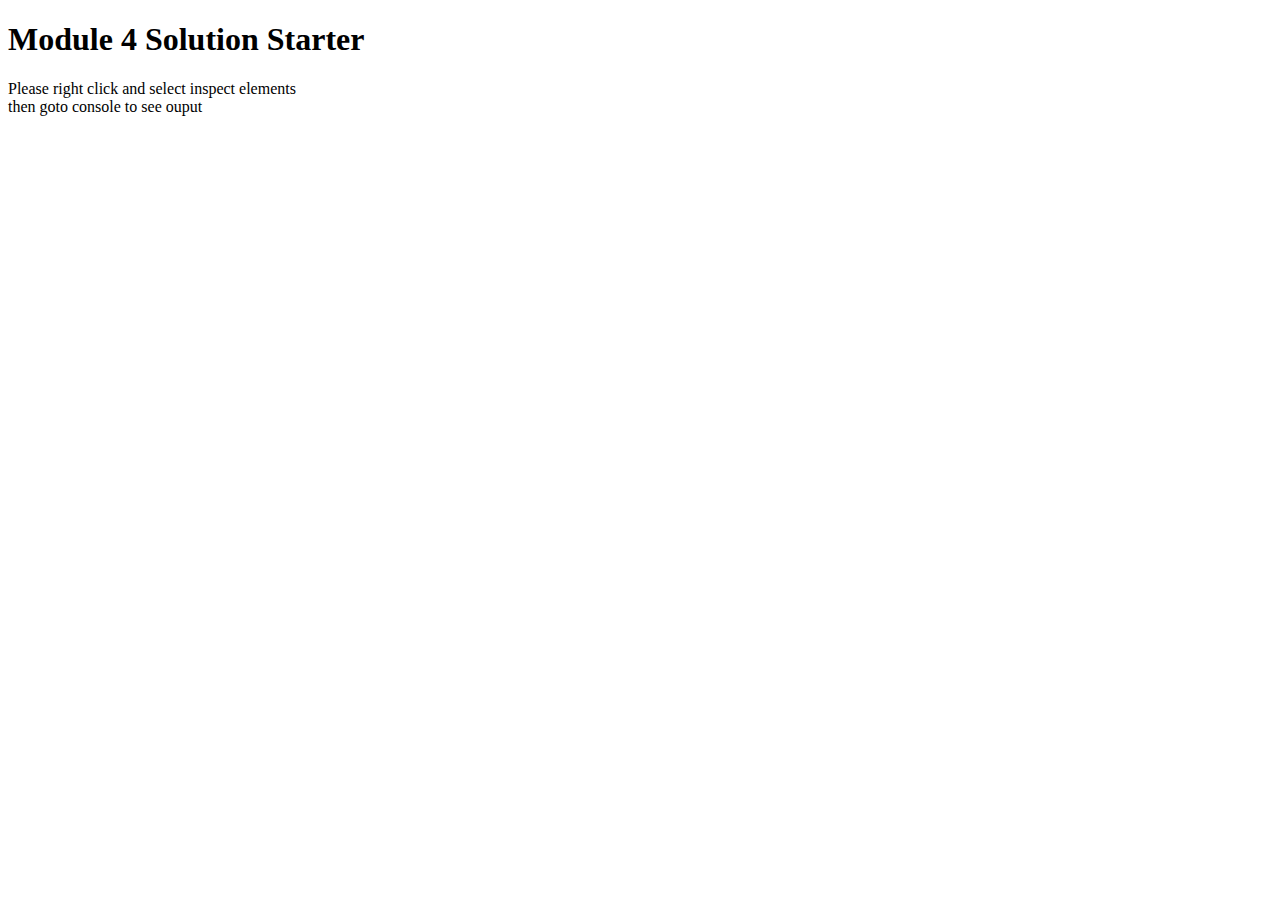
<file: module4-solution/index.html>
<!DOCTYPE html>
<html>
<head>
  <meta charset="utf-8">
  <title>Module 4 Solution Starter</title>
  <script>
    var names = []; // DO NOT REMOVE
  </script>
  <script src="SpeakHello.js"></script>
  <script src="SpeakGoodBye.js"></script>
  <script src="script.js"></script>
</head>
<body>
  <h1>Module 4 Solution Starter</h1>
  <p>Please right click and select inspect elements<br>
  	then goto console to see ouput
  </p>
</body>
</html>
</file>
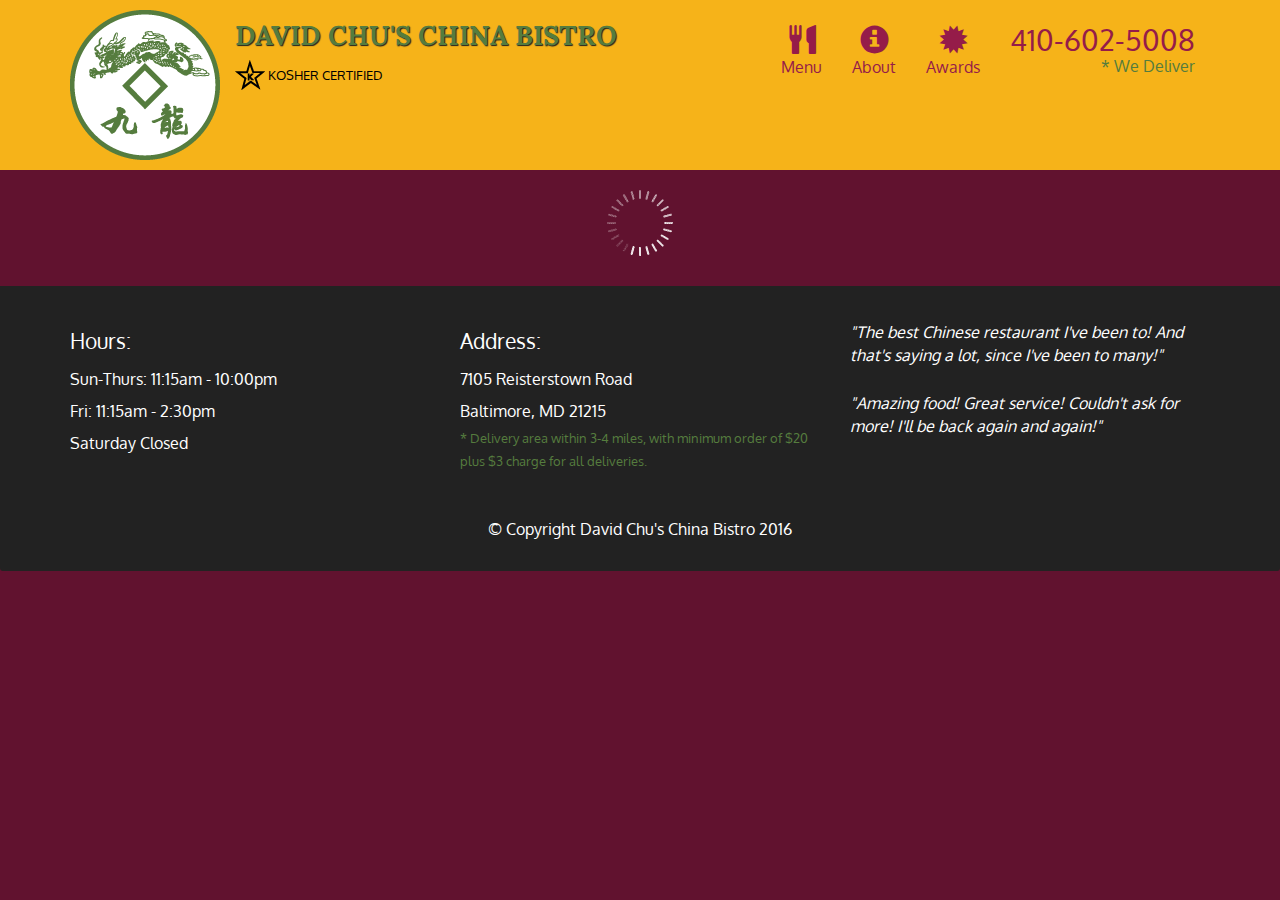
<file: module5-solution/index.html>
<!doctype html>
<html lang="en">
  <head>
    <meta charset="utf-8">
    <meta http-equiv="X-UA-Compatible" content="IE=edge">
    <meta name="viewport" content="width=device-width, initial-scale=1">
    <title>David Chu's China Bistro</title>
    <link rel="stylesheet" href="css/bootstrap.min.css">
    <link rel="stylesheet" href="css/styles.css">
    <link href='https://fonts.googleapis.com/css?family=Oxygen:400,300,700' rel='stylesheet' type='text/css'>
    <link href='https://fonts.googleapis.com/css?family=Lora' rel='stylesheet' type='text/css'>
  </head>
<body>
  <header>
    <nav id="header-nav" class="navbar navbar-default">
      <div class="container">
        <div class="navbar-header">
          <a href="index.html" class="pull-left visible-md visible-lg">
            <div id="logo-img" alt="Logo image"></div>
          </a>

          <div class="navbar-brand">
            <a href="index.html"><h1>David Chu's China Bistro</h1></a>
            <p>
              <img src="images/star-k-logo.png" alt="Kosher certification">
              <span>Kosher Certified</span>
            </p>
          </div>

          <button id="navbarToggle" type="button" class="navbar-toggle collapsed" data-toggle="collapse" data-target="#collapsable-nav" aria-expanded="false">
            <span class="sr-only">Toggle navigation</span>
            <span class="icon-bar"></span>
            <span class="icon-bar"></span>
            <span class="icon-bar"></span>
          </button>
        </div>
        
        <div id="collapsable-nav" class="collapse navbar-collapse">
           <ul id="nav-list" class="nav navbar-nav navbar-right">
            <li id="navHomeButton" class="visible-xs active">
              <a href="index.html">
                <span class="glyphicon glyphicon-home"></span> Home</a>
            </li>
            <li id="navMenuButton">
              <a href="#" onclick="$dc.loadMenuCategories();">
                <span class="glyphicon glyphicon-cutlery"></span><br class="hidden-xs"> Menu</a>
            </li>
            <li>
              <a href="#">
                <span class="glyphicon glyphicon-info-sign"></span><br class="hidden-xs"> About</a>
            </li>
            <li>
              <a href="#">
                <span class="glyphicon glyphicon-certificate"></span><br class="hidden-xs"> Awards</a>
            </li>
            <li id="phone" class="hidden-xs">
              <a href="tel:410-602-5008">
                <span>410-602-5008</span></a><div>* We Deliver</div>
            </li>
          </ul><!-- #nav-list -->
        </div><!-- .collapse .navbar-collapse -->
      </div><!-- .container -->
    </nav><!-- #header-nav -->
  </header>

  <div id="call-btn" class="visible-xs">
    <a class="btn" href="tel:410-602-5008">
    <span class="glyphicon glyphicon-earphone"></span>
    410-602-5008
    </a>
  </div>
  <div id="xs-deliver" class="text-center visible-xs">* We Deliver</div>

  <div id="main-content" class="container"></div>

  <footer class="panel-footer">
    <div class="container">
      <div class="row">
        <section id="hours" class="col-sm-4">
          <span>Hours:</span><br>
          Sun-Thurs: 11:15am - 10:00pm<br>
          Fri: 11:15am - 2:30pm<br>
          Saturday Closed
          <hr class="visible-xs">
        </section>
        <section id="address" class="col-sm-4">
          <span>Address:</span><br>
          7105 Reisterstown Road<br>
          Baltimore, MD 21215
          <p>* Delivery area within 3-4 miles, with minimum order of $20 plus $3 charge for all deliveries.</p>
          <hr class="visible-xs">
        </section>
        <section id="testimonials" class="col-sm-4">
          <p>"The best Chinese restaurant I've been to! And that's saying a lot, since I've been to many!"</p>
          <p>"Amazing food! Great service! Couldn't ask for more! I'll be back again and again!"</p>
        </section>
      </div>
      <div class="text-center">&copy; Copyright David Chu's China Bistro 2016</div>
    </div>
  </footer>

  <!-- jQuery (Bootstrap JS plugins depend on it) -->
  <script src="js/jquery-2.1.4.min.js"></script>
  <script src="js/bootstrap.min.js"></script>
  <script src="js/ajax-utils.js"></script>
  <script src="js/script.js"></script>
</body>
</html>
</file>
<file: module5-solution/css/styles.css>
body {
  font-size: 16px;
  color: #fff;
  background-color: #61122f;
  font-family: 'Oxygen', sans-serif;
}

/** HEADER **/
#header-nav {
  background-color: #f6b319;
  border-radius: 0;
  border: 0;
}

#logo-img {
  background: url('../images/restaurant-logo_large.png') no-repeat;
  width: 150px;
  height: 150px;
  margin: 10px 15px 10px 0;
}

.navbar-brand {
  padding-top: 25px;
}
.navbar-brand h1 { /* Restaurant name */
  font-family: 'Lora', serif;
  color: #557c3e;
  font-size: 1.5em;
  text-transform: uppercase;
  font-weight: bold;
  text-shadow: 1px 1px 1px #222;
  margin-top: 0;
  margin-bottom: 0;
  line-height: .75;
}
.navbar-brand a:hover, .navbar-brand a:focus {
  text-decoration: none;
}
.navbar-brand p { /* Kosher cert */
  color: #000;
  text-transform: uppercase;
  font-size: .7em;
  margin-top: 15px;
}
.navbar-brand p span { /* Star-K */
  vertical-align: middle;
}

#nav-list {
  margin-top: 10px;
}
#nav-list a {
  color: #951C49;
  text-align: center;
}
#nav-list a:hover {
  background: #E7E7E7;
}
#nav-list a span {
  font-size: 1.8em;
}

#phone {
  margin-top: 5px;
}
#phone a { /* Phone number */
  text-align: right;
  padding-bottom: 0;
}
#phone div { /* We Deliver */
  color: #557c3e;
  text-align: right;
  padding-right: 15px;
}

.navbar-header button.navbar-toggle, .navbar-header .icon-bar {
  border: 1px solid #61122f;
}
.navbar-header button.navbar-toggle {
  clear: both;
  margin-top: -30px;
}
/* END HEADER */

/* FOOTER */
.panel-footer {
  margin-top: 30px;
  padding-top: 35px;
  padding-bottom: 30px;
  background-color: #222;
  border-top: 0;
}
.panel-footer div.row {
  margin-bottom: 35px;
}
#hours, #address {
  line-height: 2;
}
#hours > span, #address > span {
  font-size: 1.3em;
}
#address p {
  color: #557c3e;
  font-size: .8em;
  line-height: 1.8;
}
#testimonials {
  font-style: italic;
}
#testimonials p:nth-child(2) {
  margin-top: 25px;
}
/* END FOOTER */



/* HOME PAGE */
.container .jumbotron {
  box-shadow: 0 0 50px #3F0C1F;
  border: 2px solid #3F0C1F;
}

#menu-tile, #specials-tile, #map-tile {
  height: 250px;
  width: 100%;
  margin-bottom: 15px;
  position: relative;
  border: 2px solid #3F0C1F;
  overflow: hidden;
}
#menu-tile:hover, #specials-tile:hover, #map-tile:hover {
  box-shadow: 0 1px 5px 1px #cccccc;
}
#menu-tile {
  background: url('../images/menu-tile.jpg') no-repeat;
  background-position: center;
}
#specials-tile {
  background: url('../images/specials-tile.jpg') no-repeat;
  background-position: center;
}
#menu-tile span, #specials-tile span, #map-tile span {
  position: absolute;
  bottom: 0;
  right: 0;
  width: 100%;
  text-align: center;
  font-size: 1.6em;
  text-transform: uppercase;
  background-color: #000;
  color: #fff;
  opacity: .8;
}
/* END HOME PAGE */

/* MENU CATEGORIES PAGE */
.category-tile { 
  position: relative;
  border: 2px solid #3F0C1F;
  overflow: hidden;
  width: 200px;
  height: 200px;
  margin: 0 auto 15px;
}
.category-tile span {
  position: absolute;
  bottom: 0;
  right: 0;
  width: 100%;
  text-align: center;
  font-size: 1.2em;
  text-transform: uppercase;
  background-color: #000;
  color: #fff;
  opacity: .8;
}
.category-tile:hover {
  box-shadow: 0 1px 5px 1px #cccccc;
}

#menu-categories-title + div {
  margin-bottom: 50px;
}
/* END MENU CATEGORIES PAGE */

/* SINGLE CATEGORY PAGE */
.menu-item-tile {
  margin-bottom: 25px;
}
.menu-item-tile hr {
  width: 80%;
}
.menu-item-tile .menu-item-price {
  font-size: 1.1em;
  text-align: right;
  margin-top: -15px;
  margin-right: -15px;
}
.menu-item-tile .menu-item-price span {
  font-size: .6em;
}
.menu-item-photo {
  position: relative;
  border: 2px solid #3F0C1F; 
  overflow: hidden;
  padding: 0;
  margin-right: -15px;
  margin-left: auto;
  margin-bottom: 20px;
  max-width: 250px;
}
.menu-item-photo div {
  position: absolute;
  bottom: 0;
  right: 0;
  width: 80px;
  background-color: #557c3e;
  text-align: center;
}
.menu-item-description {
  padding-right: 30px;
}
h3.menu-item-title {
  margin: 0 0 10px;
}
.menu-item-details {
  font-size: .9em;
  font-style: italic;
}
/* END SINGLE CATEGORY PAGE */


/********** Large devices only **********/
@media (min-width: 1200px) {
  .container .jumbotron {
    background: url('../images/jumbotron_1200.jpg') no-repeat;
    height: 675px;
  }
}

/********** Medium devices only **********/
@media (min-width: 992px) and (max-width: 1199px) {
  /* Header */
  #logo-img {
    background: url('../images/restaurant-logo_medium.png') no-repeat;
    width: 100px;
    height: 100px;
    margin: 5px 5px 5px 0;
  }
  /* End Header */

  /* Home Page */
  .container .jumbotron {
    background: url('../images/jumbotron_992.jpg') no-repeat;
    height: 558px;
  }
  /* End Home Page */
}

/********** Small devices only **********/
@media (min-width: 768px) and (max-width: 991px) {
  /* Home Page */
  .container .jumbotron {
    background: url('../images/jumbotron_768.jpg') no-repeat;
    height: 432px;
  }
  /* End Home Page */
}

/********** Extra small devices only **********/
@media (max-width: 767px) {
  /* Header */
  .navbar-brand {
    padding-top: 10px;
    height: 80px;
  }
  .navbar-brand h1 { /* Restaurant name */
    padding-top: 10px;
    font-size: 5vw; /* 1vw = 1% of viewport width */
  }
  .navbar-brand p { /* Kosher cert */
    font-size: .6em;
    margin-top: 12px;
  }
  .navbar-brand p img { /* Star-K */
    height: 20px;
  }

  #collapsable-nav a { /* Collapsed nav menu text */
    font-size: 1.2em;
  }
  #collapsable-nav a span { /* Collapsed nav menu glyph */
    font-size: 1em;
    margin-right: 5px;
  }

  #call-btn > a {
    font-size: 1.5em;
    display: block;
    margin: 0 20px;
    padding: 10px;
    border: 2px solid #fff;
    background-color: #f6b319;
    color: #951c49;
  }
  #xs-deliver {
    margin-top: 5px;
    font-size: .7em;
    letter-spacing: .1em;
    text-transform: uppercase;
  }
  /* End Header */

  /* Footer */
  .panel-footer section {
    margin-bottom: 30px;
    text-align: center;
  }
  .panel-footer section:nth-child(3) {
    margin-bottom: 0; /* margin already exists on the whole row */
  }
  .panel-footer section hr {
    width: 50%;
  }
  /* End Footer */

  /* Home Page */
  .container .jumbotron {
    margin-top: 30px;
    padding: 0;
  }
  #menu-tile, #specials-tile {
    width: 360px;
    margin: 0 auto 15px;
  }

  .menu-item-photo {
    margin-right: auto;
  }
  .menu-item-tile .menu-item-price {
    text-align: center;
  }
  .menu-item-description {
    text-align: center;;
  }
}


/********** Super extra small devices Only :-) (e.g., iPhone 4) **********/
@media (max-width: 479px) {
  /* Header */
  .navbar-brand h1 { /* Restaurant name */
    padding-top: 5px;
    font-size: 6vw;
  }
  /* End Header */
  
  /* Home page */
  #menu-tile, #specials-tile {
    width: 280px;
    margin: 0 auto 15px;
  }

  .col-xxs-12 {
    position: relative;
    min-height: 1px;
    padding-right: 15px;
    padding-left: 15px;
    float: left;
    width: 100%;
  }
}
</file>
